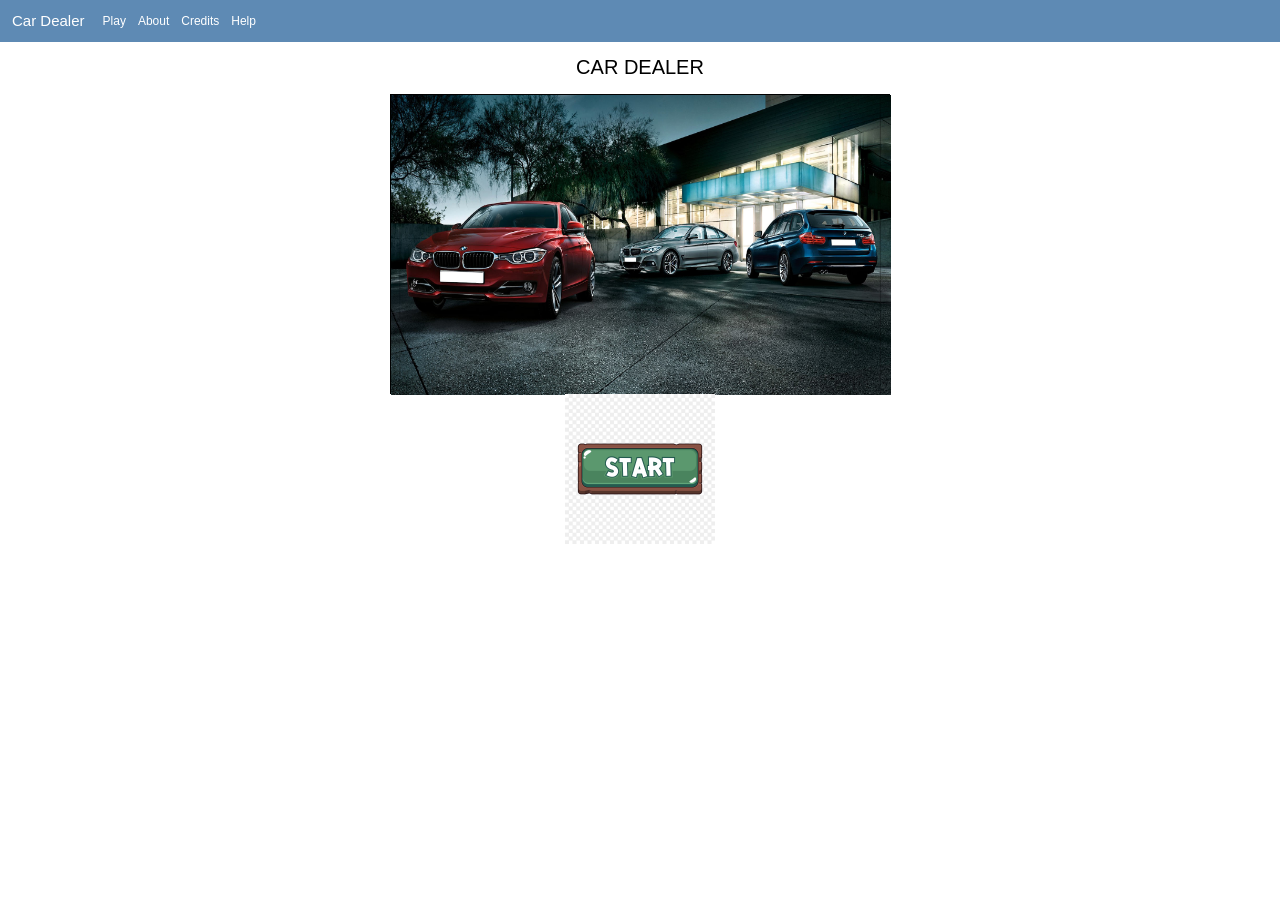
<file: index.html>
<!DOCTYPE html>
<html>
<head>
<meta http-equiv="Content-Type" content="text/html; charset=utf-8" />
<title>Car Dealer</title>
<link rel="stylesheet" href="styles/bootstrap.min.css" type="text/css" />
<link rel="stylesheet" href="dealer.css" type="text/css" />
<link rel="stylesheet" href="styles/jquery.fancybox.css" type="text/css" />
<script type="text/javascript" language="javascript" src="scripts/jquery.min.js"></script> 
<script type="text/javascript" language="javascript" src="scripts/jquery-ui.min.js"></script> 
<script type="text/javascript" language="javascript" src="scripts/bootstrap.min.js"></script> 
<script type="text/javascript" language="javascript" src="scripts/jquery.fancybox.js"></script> 
<script type="text/javascript" language="javascript" src="dealer.js"></script>
</head>

<body>
<nav class="navbar navbar-expand-lg navbar-light bg-light"> <a class="navbar-brand" href="#">Car Dealer</a>
  <button class="navbar-toggler" type="button" data-toggle="collapse" data-target="#navbarSupportedContent" 
                                aria-controls="navbarSupportedContent" aria-expanded="false" aria-label="Toggle navigation"> <span class="navbar-toggler-icon"></span> </button>
  <div class="collapse navbar-collapse" id="navbarSupportedContent">
    <ul class="navbar-nav mr-auto">
      <li class="nav-item active"> <a class="nav-link" href="#" onClick="showPage('splash')">Play</a> </li>
      <li class="nav-item"> <a class="nav-link" href="#" onClick="showPage('about')">About</a> </li>
      <li class="nav-item"> <a class="nav-link" href="#" onClick="showPage('credits')">Credits</a> </li>
      <li class="nav-item"> <a class="nav-link" href="#" onClick="showPage('help')">Help</a> </li>
    </ul>
  </div>
</nav>
<div id="app">
  <div class="page-panel" id="splash">
	 <div><p style="color:black;font-size:20px;">CAR DEALER</p></div>
    <div id="logo"> <img src="images/CarDealerImage.jpg" width="500" height="300"> </div>
    <div class="game-button" onClick="showPage('play')"> 
      <p> <img src="images/start.button.png" width="150" height="150" alt="next"> </p>
	  </div>
    </div>
  </div>
  <div id="play" class="page-panel">
    <div id="salon">
      <div id="clients_queue"> clients queue </div>
      <div id="cars_place">
        <div id="porsche" class="place">
          <h4>Porsche</h4>
          <div class="car"> <img src="images/Porsche_1.jpg"> </div>
          <div class="car"> <img src="images/Porsche_1.jpg"> </div>
          <div class="car"> <img src="images/Porsche_1.jpg"> </div>
          <div class="car"> <img src="images/Porsche_1.jpg"> </div>
        </div>
        <div id="volkswagen" class="place">
          <h4>Volkswagen</h4>
          <div class="car"> <img src="images/volkswagen_2.png"> </div>
          <div class="car"> <img src="images/volkswagen_2.png"> </div>
          <div class="car"> <img src="images/volkswagen_2.png"> </div>
          <div class="car"> <img src="images/volkswagen_2.png"> </div>
        </div>
        <div id="audi" class="place">
          <h4>Audi</h4>
          <div class="car"> <img src="images/Audi_3.jpg"> </div>
          <div class="car"> <img src="images/Audi_3.jpg"> </div>
          <div class="car"> <img src="images/Audi_3.jpg"> </div>
          <div class="car"> <img src="images/Audi_3.jpg"> </div>
        </div>
        <div id="bmw" class="place">
          <h4>BMW</h4>
          <div class="car"> <img src="images/BMW_1.jpg"> </div>
          <div class="car"> <img src="images/BMW_1.jpg"> </div>
          <div class="car"> <img src="images/BMW_1.jpg"> </div>
        </div>
      </div>
      <div id="cashier">
        <h4>cashier</h4>
        <div id="cashier_img_holder"><img src="images/cashier.jpg"></div>
      </div>
      <div id="exit">
        <h4>exit</h4>
        <div id="exit_img_holder"><img src="images/exit.gif"></div>
      </div>
      <div id="display">
        <ul>
          <li id="clients_served">10 clients</li>
          <li id="cars_sold">10 cars</li>
          <li id="amount">€ 120.000,00</li>
        </ul>
      </div>
    </div>
    <div id="dialog">
      <p>Do you want to make payment?</p>
    </div>
  </div>
  <div id="about" class="page-panel"> 
	  <div class="logo"> 
		  <img src="images/CarDealerAboutPage.jpg" width="500px" height="300px">
			   </div>
	  <div><p style="color:teal;font-size:20px;">Customers arrive at the store are presented in a queue and the
    queue can only receive a maximum of 10 customers at any one
    time. Only the first customer in queue can be move, the others
    must wait for their turn.The application allows the first customer in the queue to be moved
    to a car according to their preference (Porsche, Volkswagen, Audi
    or BMW). When the first customer in the queue is moved to a car,
		  a new customer can enter the queue. </p></div>
  <div id="credits" class="page-panel"> Credits Page </div>
  <div id="help" class="page-panel"> 
	  <div><p style="color:teal;font-size:20px;"> Hi there, Please do drop by any questions! </p></div>
	</div>
  <div id="mcq" style="display:none">
    <div id="question-panel">
      <div class="row">
        <div class="col-12"> <span id="questionTitle"></span> </div>
      </div>
      <div class="row">
        <div class="col-6">
          <div class="mcq-choice" id="optionA" onclick="ansBox_click('a')">Answer A</div>
        </div>
        <div class="col-6">
          <div class="mcq-choice" id="optionB" onclick="ansBox_click('b')">Answer B</div>
        </div>
      </div>
      <div class="row">
        <div class="col-6">
          <div class="mcq-choice" id="optionC" onclick="ansBox_click('c')">Answer C</div>
        </div>
        <div class="col-6">
          <div class="mcq-choice" id="optionD" onclick="ansBox_click('d')">Answer D</div>
        </div>
      </div>
      <div class="row">
        <div class="col-12">
			<a onclick="next_qns()"> 
				<img src="images/nextt.png" width="100" height="50" alt="next"> 
			</a> 
		  </div>
      </div>
    </div>
    <div id="result-panel" style="display:none">
      <div id="myresult"></div>
      <div id="totalScore"></div>
      <div>
        <input type="button" id="closeResultButton" value="Close">
      </div>
    </div>
  </div>
</div>
</body>
</html>
</file>
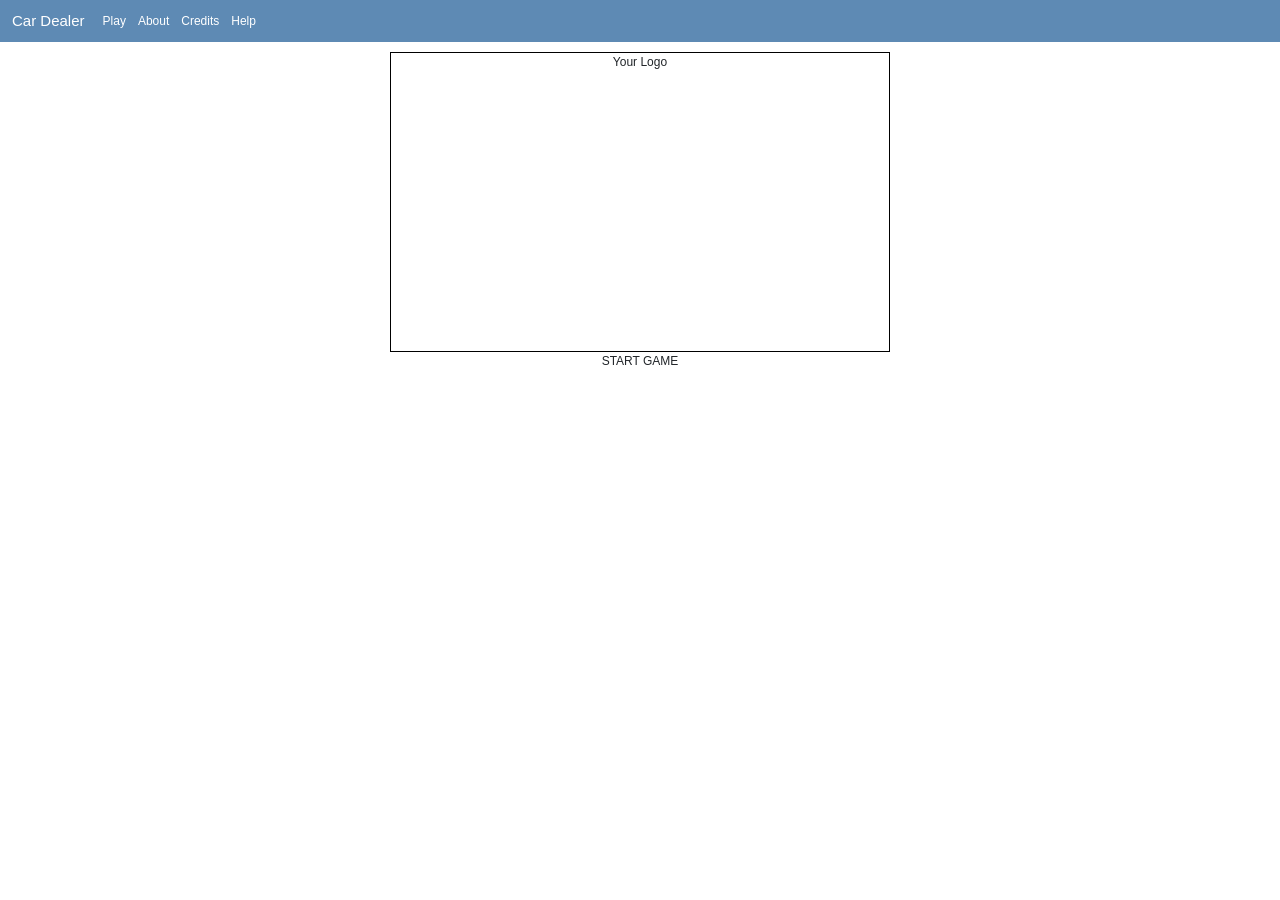
<file: car_dealer.html>
<!DOCTYPE html>
<html>
<head>
<meta http-equiv="Content-Type" content="text/html; charset=utf-8" />
<title>Car Dealer</title>
<link rel="stylesheet" href="styles/bootstrap.min.css" type="text/css" />
<link rel="stylesheet" href="dealer.css" type="text/css" />
<link rel="stylesheet" href="styles/jquery.fancybox.css" type="text/css" />
<script type="text/javascript" language="javascript" src="scripts/jquery.min.js"></script> 
<script type="text/javascript" language="javascript" src="scripts/jquery-ui.min.js"></script> 
<script type="text/javascript" language="javascript" src="scripts/bootstrap.min.js"></script> 
<script type="text/javascript" language="javascript" src="scripts/jquery.fancybox.js"></script> 
<script type="text/javascript" language="javascript" src="dealer.js"></script>
</head>

<body>
<nav class="navbar navbar-expand-lg navbar-light bg-light"> <a class="navbar-brand" href="#">Car Dealer</a>
  <button class="navbar-toggler" type="button" data-toggle="collapse" data-target="#navbarSupportedContent" 
                                aria-controls="navbarSupportedContent" aria-expanded="false" aria-label="Toggle navigation"> <span class="navbar-toggler-icon"></span> </button>
  <div class="collapse navbar-collapse" id="navbarSupportedContent">
    <ul class="navbar-nav mr-auto">
      <li class="nav-item active"> <a class="nav-link" href="#" onClick="showPage('splash')">Play</a> </li>
      <li class="nav-item"> <a class="nav-link" href="#" onClick="showPage('about')">About</a> </li>
      <li class="nav-item"> <a class="nav-link" href="#" onClick="showPage('credits')">Credits</a> </li>
      <li class="nav-item"> <a class="nav-link" href="#" onClick="showPage('help')">Help</a> </li>
    </ul>
  </div>
</nav>
<div id="app">
  <div class="page-panel" id="splash">
    <div id="logo"> 
		Your Logo 
	  </div>
    <div class="game-button" onclick="showPage('play')">
	  START GAME
	  </div>
  </div>
  <div id="play" class="page-panel">
    <div id="salon">
      <div id="clients_queue"> clients queue </div>
      <div id="cars_place">
        <div id="porsche" class="place">
          <h4>Porsche</h4>
          <div class="car"> <img src="images/Porsche_1.jpg"> </div>
          <div class="car"> <img src="images/Porsche_1.jpg"> </div>
          <div class="car"> <img src="images/Porsche_1.jpg"> </div>
          <div class="car"> <img src="images/Porsche_1.jpg"> </div>
        </div>
        <div id="volkswagen" class="place">
          <h4>Volkswagen</h4>
          <div class="car"> <img src="images/volkswagen_2.png"> </div>
          <div class="car"> <img src="images/volkswagen_2.png"> </div>
          <div class="car"> <img src="images/volkswagen_2.png"> </div>
          <div class="car"> <img src="images/volkswagen_2.png"> </div>
        </div>
        <div id="audi" class="place">
          <h4>Audi</h4>
          <div class="car"> <img src="images/Audi_3.jpg"> </div>
          <div class="car"> <img src="images/Audi_3.jpg"> </div>
          <div class="car"> <img src="images/Audi_3.jpg"> </div>
          <div class="car"> <img src="images/Audi_3.jpg"> </div>
        </div>
        <div id="bmw" class="place">
          <h4>BMW</h4>
          <div class="car"> <img src="images/BMW_1.jpg"> </div>
          <div class="car"> <img src="images/BMW_1.jpg"> </div>
          <div class="car"> <img src="images/BMW_1.jpg"> </div>
        </div>
      </div>
      <div id="cashier">
        <h4>cashier</h4>
        <div id="cashier_img_holder"><img src="images/cashier.jpg"></div>
      </div>
      <div id="exit">
        <h4>exit</h4>
        <div id="exit_img_holder"><img src="images/exit.gif"></div>
      </div>
      <div id="display">
        <ul>
          <li id="clients_served">10 clients</li>
          <li id="cars_sold">10 cars</li>
          <li id="amount">€ 120.000,00</li>
        </ul>
      </div>
    </div>
    <div id="dialog">
      <p>Do you want to make payment?</p>
    </div>
  </div>
  <div id="about" class="page-panel"> About Page </div>
  <div id="credits" class="page-panel"> Credits Page </div>
  <div id="help" class="page-panel"> Help Page </div>
	<div id="mcq" style="display:none">
	     <div id="question-panel">
		<div class="row">
			 <div class="col-12">
			<span id="questionTitle"></span>
			</div>
			 </div>
			 <div class="row">
			 <div class="col-6">
			<div class="mcq-choice" id="optionA" onclick="ansBox_click('a')">Answer A</div>	 
			</div>
			<div class="col-6">
			<div class="mcq-choice" id="optionB" onclick="ansBox_click('b')">Answer B</div>	 
			</div>
		</div>
		<div class="row">
		<div class="col-6">	
		<div class="mcq-choice" id="optionC" onclick="ansBox_click('c')">Answer C</div>	 
		</div>
		<div class="col-6">
		<div class="mcq-choice" id="optionD" onclick="ansBox_click('d')">Answer D</div>		
	</div>
			 </div>
    <div class="row">
        <div class="col-12">
		<a onclick="next_qns()">
		<img src="images/next.png" width="100" height="50" alt="next"/>	
			</a>
		</div>			 
			 </div>
		</div>
	</div>
	</div>
</body>
</html>
</file>
<file: dealer.css>
* {margin:0; padding:0;}
html, body {width:100%; height:100%; font-family:Arial, Helvetica, sans-serif; font-size:12px; text-align:center;}

#salon{
	width:800px;
	height:650px;
	border:10px solid;
	border-color:#CCC;
	margin:0 auto; 
	margin-top:50px;
}
#display{
	margin-left:500px;
	position:absolute;
	width:260px;
	margin-top:10px;
}
#display ul{padding:0px;}
#display ul li{
	border:1px solid;
	display:inline-block;
	padding:10px;
}
#clients_queue,#cashier,#exit{border:1px solid; border-color:#666;}
#clients_queue{
	width:120px;
	height: 500px;
	position: absolute;
	margin-left:590px;
	margin-top:90px;
	text-align:center;
}
#cashier{
	width:150px;
	height:200px;
	position:absolute;
	margin-top:390px;
	margin-left:420px;
}
#cashier img {
	width: 140px;
	position: absolute;
	top: 0px;
	left: 0px;
}

#cashier_img_holder {
	width:150px;
	float:left;
	position:relative;
	margin-left:5px;
}

#exit{
	width:150px;
	height:200px;
	position:absolute;
	margin-top:180px;
	margin-left:420px;
}
#exit img {
	width : 140px;
	position: absolute;
	top: 0px;
	left: 0px;
}
#exit_img_holder {
	width:150px;
	float:left;
	position:relative;
	margin-left:5px;
}
.client{
	width:80px; 
	height:60px;
	font-size:10px;
	position:relative;
	border:1px solid;
	float:left;
	margin-left:20px;
	margin-top: 10px;
	margin-bottom: 10px;
}
.place{
	position: absolute;
	width: 400px;
	height: 140px;
	border:1px solid;
}
#volkswagen{
	margin-top:150px;
}
#audi{
	margin-top:300px;
}
#bmw{
	margin-top:460px;
}
.client_1{background-image:url(images/client_1.jpg);}
.client_2{background-image:url(images/client_2.jpg);}
.client_3{background-image:url(images/client_3.jpg);}
.client_4{background-image:url(images/client_4.jpg);}
.client_5{background-image:url(images/client_5.jpg);}
.client_6{background-image:url(images/client_6.jpg);}
.client_7{background-image:url(images/client_7.jpg);}
.client_8{background-image:url(images/client_8.jpg);}
.client_9{background-image:url(images/client_9.jpg);}
.client_10{background-image:url(images/client_10.jpg);}

.car img {
	width:70px;
	height:60px;
	position: absolute;
	top: 0px;
	left: 0px;
}

.car {
	width: 92px;
	height: 92px;
	float:left;
	padding:10px;
	border:1px solid black;
	margin:3px;
	position:relative;
}
 .ui-dialog
{
	background: #EEEEEE;
}

.bg-light {
    background-color: #5E8AB4!important;
} 

.navbar-light .navbar-brand {
    color: #fff;
}

.navbar-light .navbar-nav .active>.nav-link, .navbar-light .navbar-nav .nav-link.active, .navbar-light .navbar-nav .nav-link.show, .navbar-light .navbar-nav .show>.nav-link {
    color: #fff;
}

.navbar-light .navbar-nav .nav-link {
    color: #fff;
}

#app {
	width:800px;
	margin-left:auto;
	margin-right: auto;
	margin-top: 10px;
}

#logo {
	width:500px;
	height: 300px;
	margin-left:auto;
	margin-right:auto;
	border: 1px solid black;
}
.game button {
	width:300px;
	height:30px;
	border:1px solid black;
	margin-left:auto;
	margin-right:auto;
	margin-top:10px;
	margin-bottom:10px;
	text-align:center;
	cursor:pointer;
}


.mcq-choice {
	margin-left:10px;
	margin-right:10px;
	margin-top:20px;
	margin-bottom:20px;
	height:50px;
	width:250px;
	border-radius:20px;
	background-color:palegreen;
	cursor:pointer;
	line-height:50px;
	border:"3px solid MedimSlateBlue";
}
</file>
